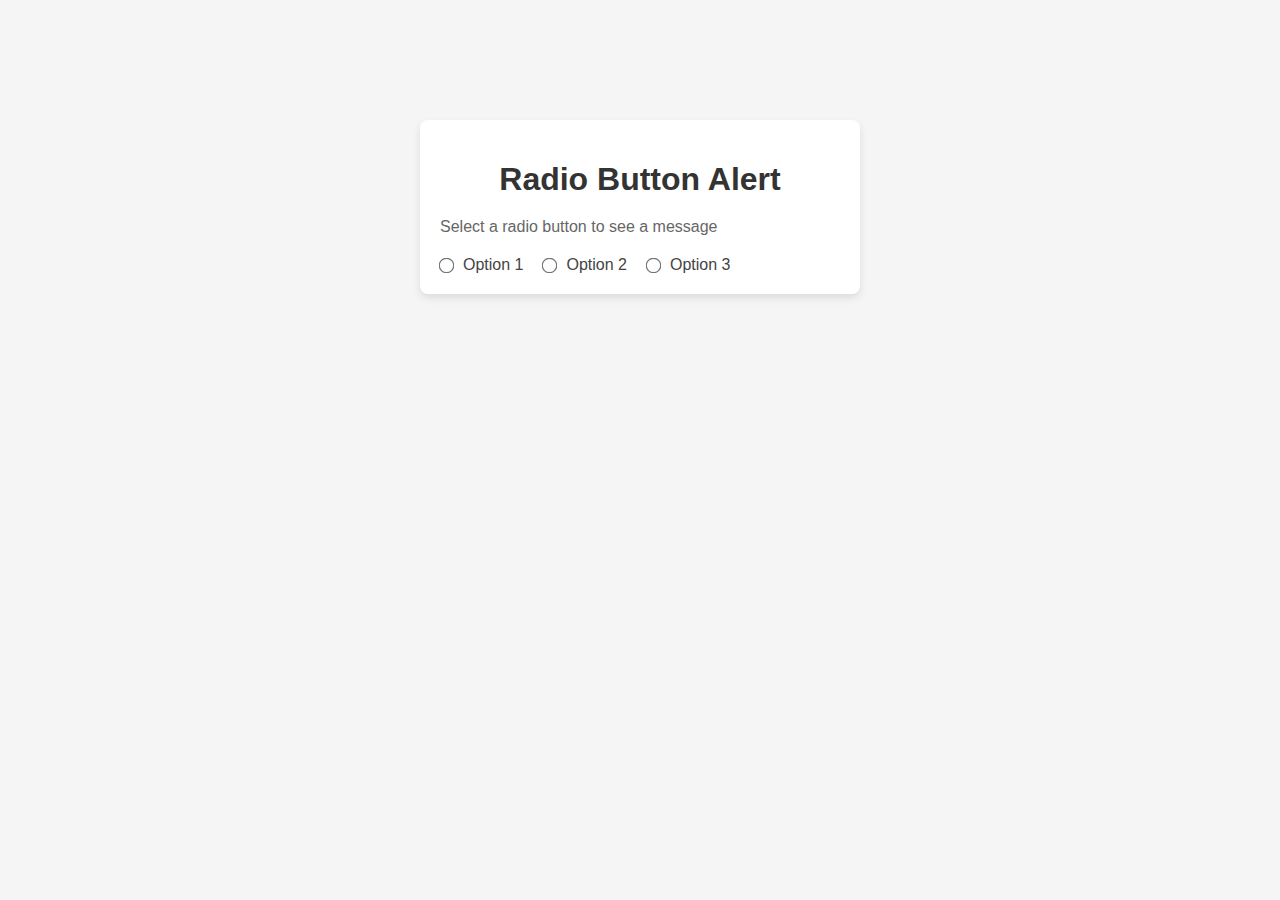
<file: Bai-01/index.html>
<!DOCTYPE html>
<html lang="en">
  <head>
    <meta charset="UTF-8" />
    <meta name="viewport" content="width=device-width, initial-scale=1.0" />
    <title>Bài Tập 1 - Radio Button Alert</title>
    <link rel="stylesheet" href="/share/styles.css" />
  </head>
  <body>
    <div class="container">
      <h1>Radio Button Alert</h1>
      <p>Select a radio button to see a message</p>
      <form class="radio-group">
        <label>
          <input
            type="radio"
            name="radio"
            value="Bạn chọn số 1"
            onclick="alert(this.value)"
          />
          Option 1
        </label>
        <label>
          <input
            type="radio"
            name="radio"
            value="Bạn chọn số 2"
            onclick="alert(this.value)"
          />
          Option 2
        </label>
        <label>
          <input
            type="radio"
            name="radio"
            value="Bạn chọn số 3"
            onclick="alert(this.value)"
          />
          Option 3
        </label>
      </form>
    </div>
  </body>
</html>
</file>
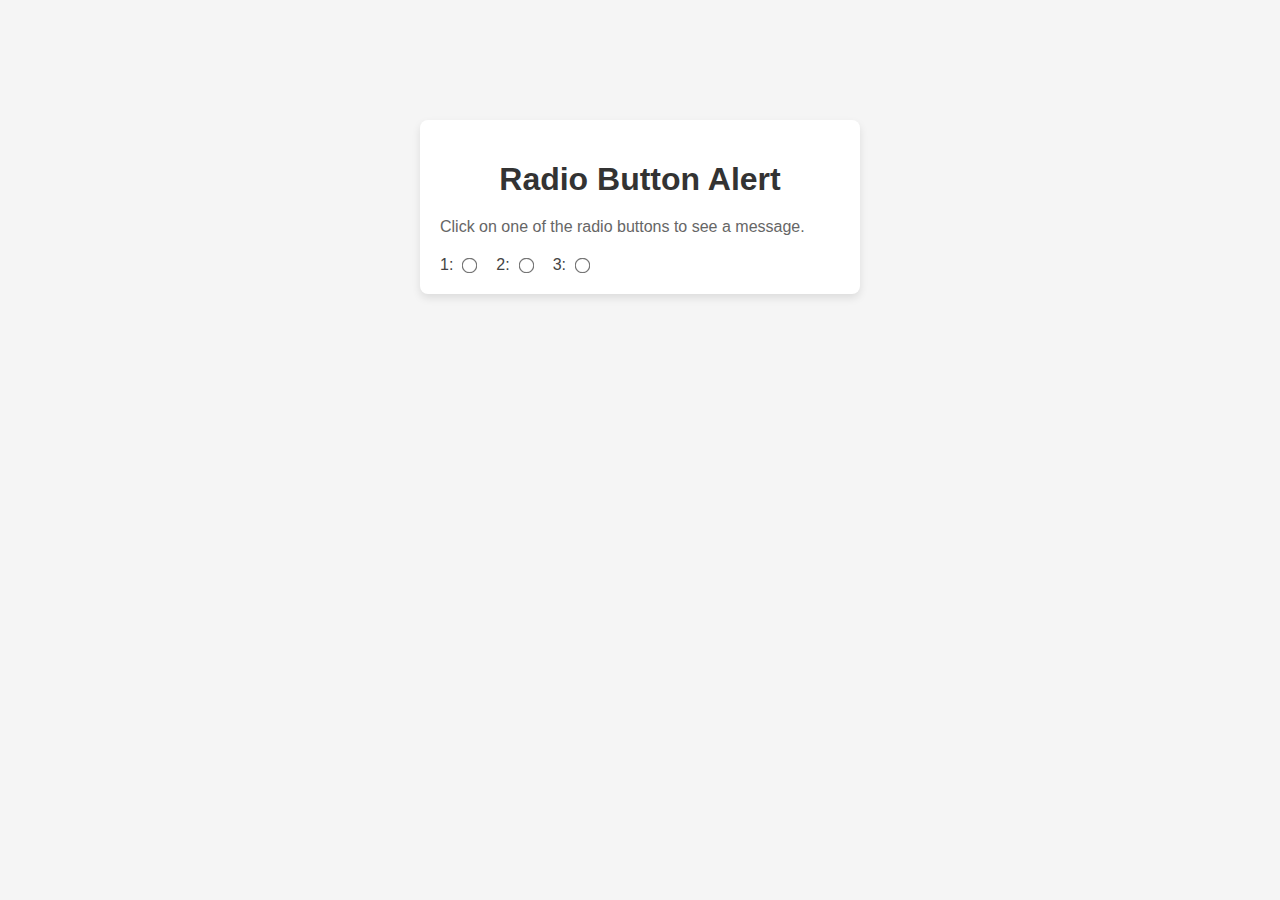
<file: Bai1/index.html>
<!DOCTYPE html>
<html lang="en">
  <head>
    <meta charset="UTF-8" />
    <meta name="viewport" content="width=device-width, initial-scale=1.0" />
    <title>Bài Tập 1 - Radio Button Alert</title>
    <link rel="stylesheet" href="/share/styles.css" />
  </head>
  <body>
    <div class="container">
      <h1>Radio Button Alert</h1>
      <p>Click on one of the radio buttons to see a message.</p>
      <form class="radio-group">
        <label>
          1:
          <input
            type="radio"
            name="radio"
            value="Bạn chọn số 1"
            onclick="alert(this.value)"
          />
        </label>
        <label>
          2:
          <input
            type="radio"
            name="radio"
            value="Bạn chọn số 2"
            onclick="alert(this.value)"
          />
        </label>
        <label>
          3:
          <input
            type="radio"
            name="radio"
            value="Bạn chọn số 3"
            onclick="alert(this.value)"
          />
        </label>
      </form>
    </div>
  </body>
</html>
</file>
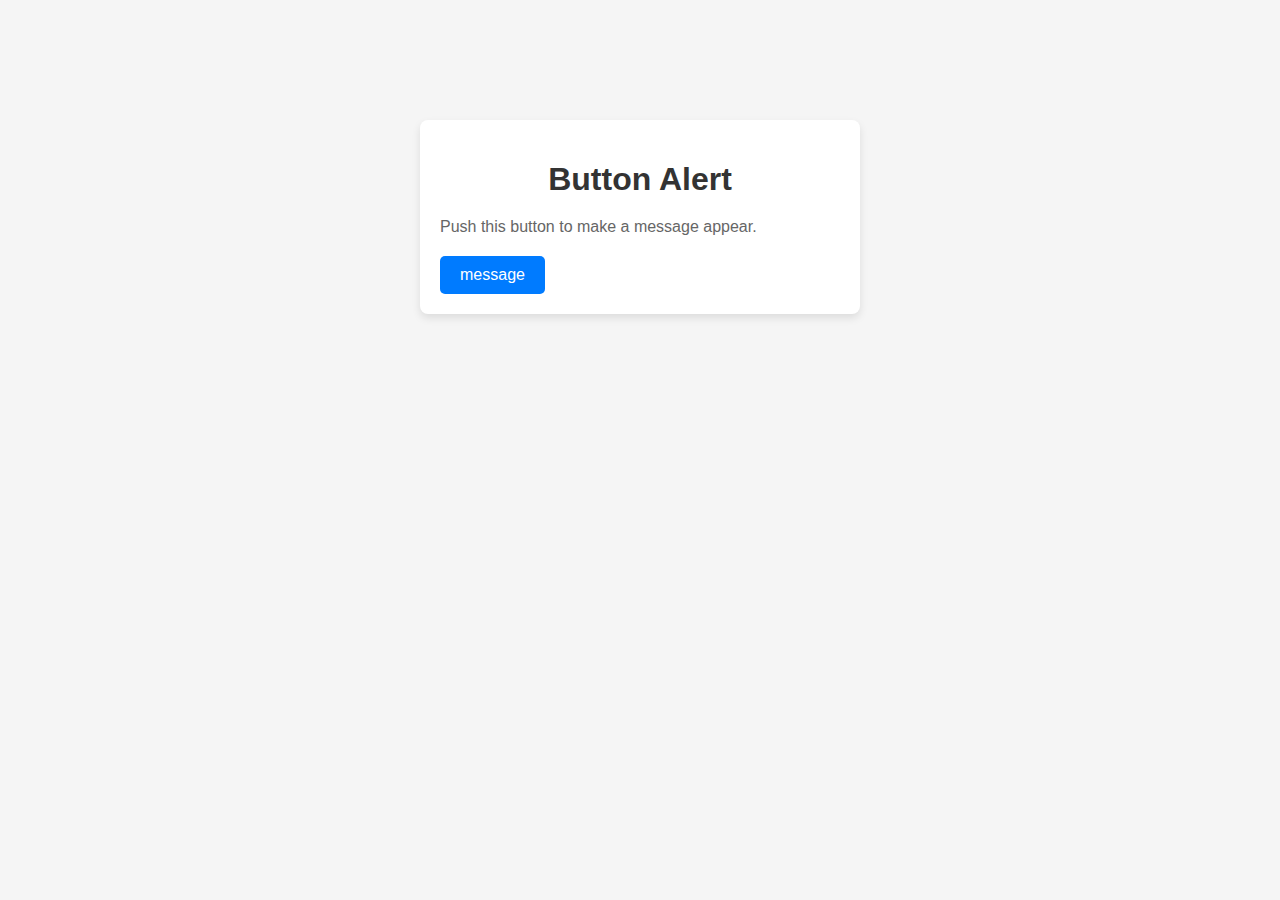
<file: Bai2/index.html>
<!DOCTYPE html>
<html lang="en">
  <head>
    <meta charset="UTF-8" />
    <meta name="viewport" content="width=device-width, initial-scale=1.0" />
    <title>Bài Tập 2 - Button Alert</title>
      <link rel="stylesheet" href="/share/styles.css" />
  </head>
  <body>
    <div class="container">
      <h1>Button Alert</h1>
      <p>Push this button to make a message appear.</p>
      <form>
        <input
          type="button"
          value="message"
          onClick="alert('How are you?'); return true"
        />
      </form>
    </div>
  </body>
</html>
</file>
<file: share/styles.css>
body {
  font-family: Arial, sans-serif;
  background-color: #f5f5f5;
  margin: 0;
  padding: 0;
  display: flex;
  justify-content: center;
  align-items: center;
}

.container {
  background-color: #fff;
  padding: 20px;
  margin: 120px 30px;
  border-radius: 8px;
  box-shadow: 0 4px 8px rgba(0, 0, 0, 0.1);
  max-width: 400px;
  width: 100%;
}

h1 {
  text-align: center;
  color: #333;
  margin-bottom: 20px;
}

p {
  color: #666;
  margin-bottom: 20px;
}

.radio-group {
  display: flex;
  gap: 20px;
}

label {
  display: flex;
  align-items: center;
  gap: 10px;
  font-size: 16px;
  color: #444;
  cursor: pointer;
}

input[type="radio"] {
  transform: scale(1.2);
  cursor: pointer;
  margin: 0;
}

input[type="button"] {
  padding: 10px 20px;
  font-size: 16px;
  color: #fff;
  background-color: #007bff;
  border: none;
  border-radius: 5px;
  cursor: pointer;
  transition: background-color 0.3s ease;
}

input[type="button"]:hover {
  background-color: #0056b3;
}

input[type="button"]:active {
  background-color: #004494;
}
</file>
